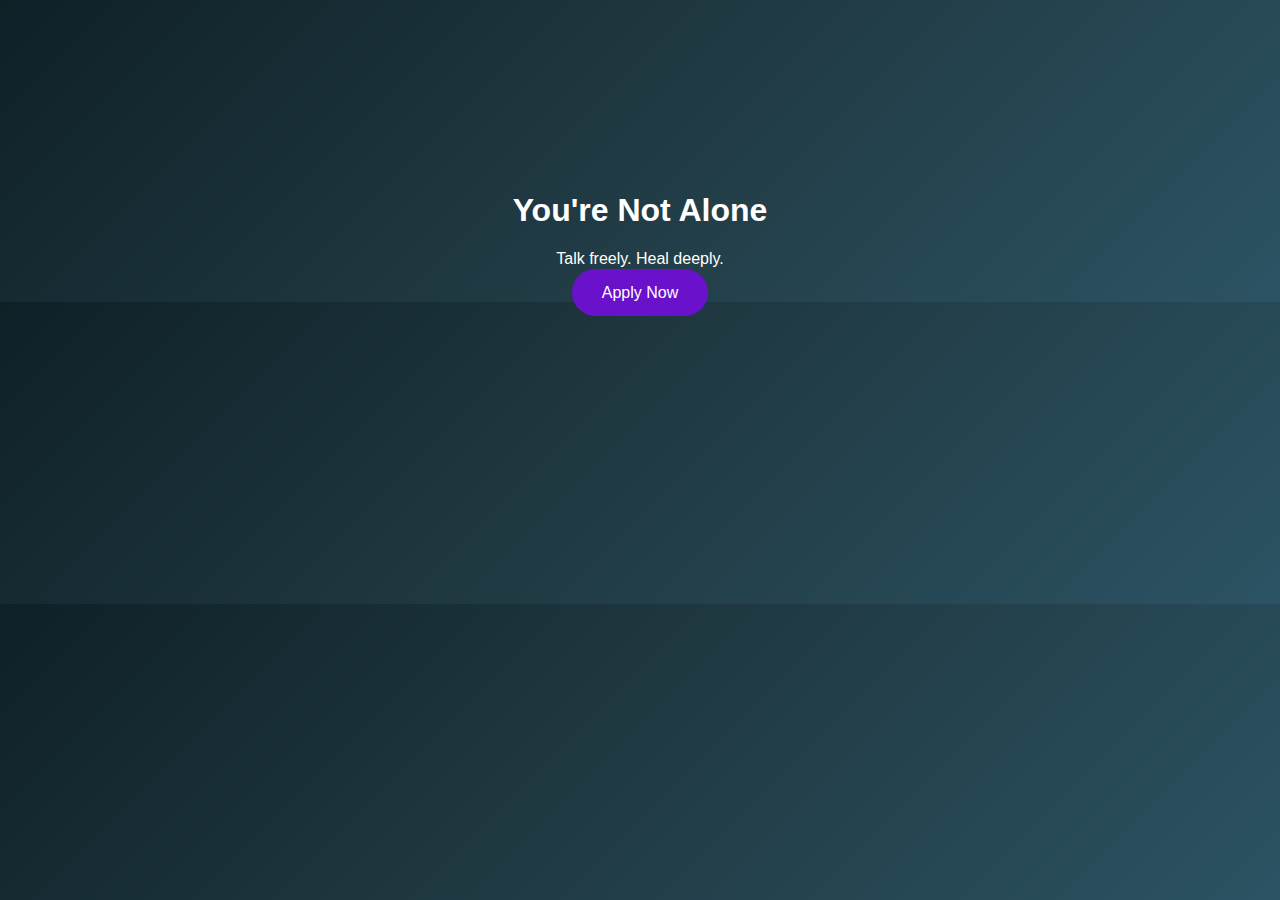
<file: index.html>
<!DOCTYPE html>
<html>
<head>
  <title>CalmTalk Myanmar</title>
  <link rel="stylesheet" href="style.css">
</head>
<body>
  <div class="hero">
    <h1>You're Not Alone</h1>
    <p>Talk freely. Heal deeply.</p>
    <a href="#" class="btn">Apply Now</a>
  </div>
</body>
</html>
</file>
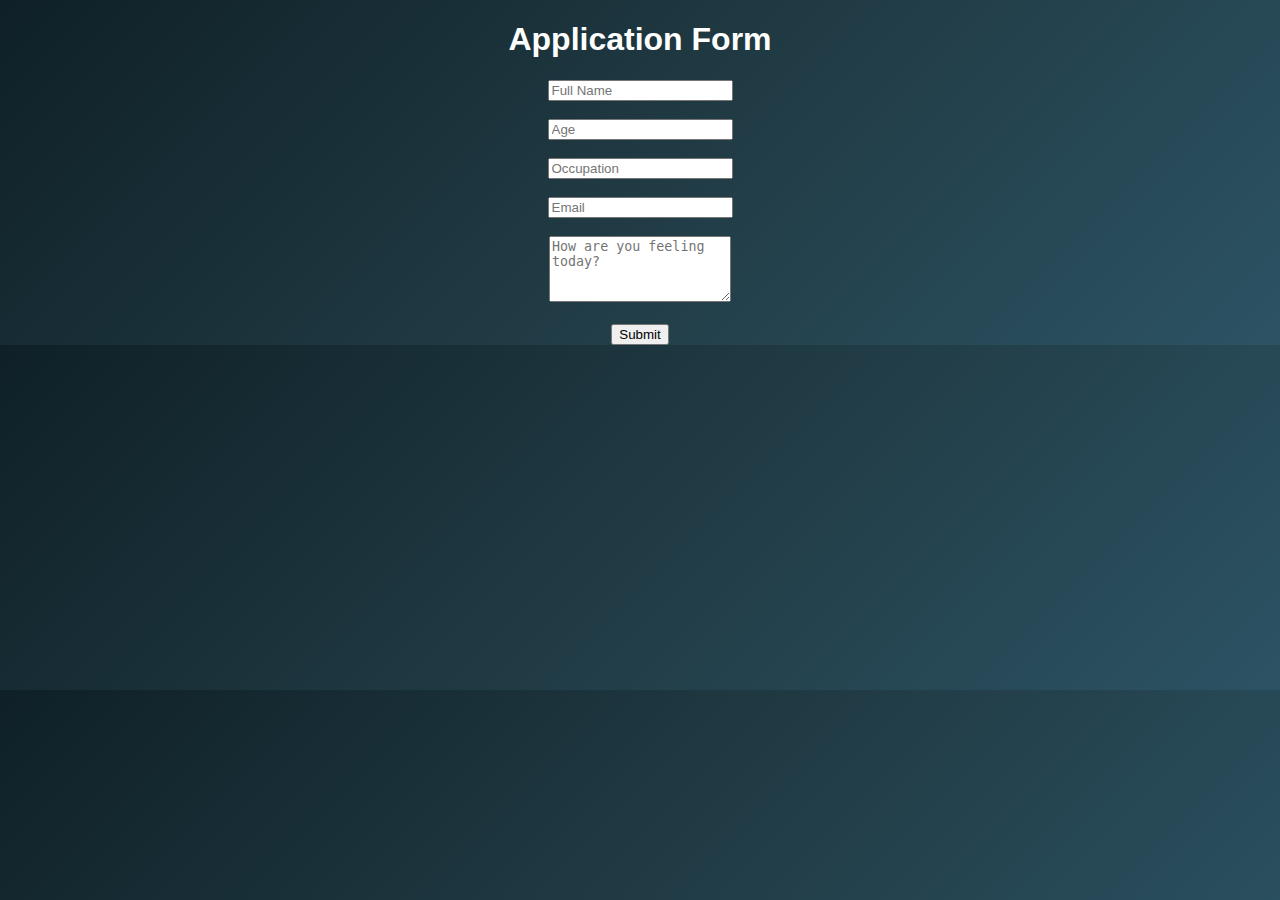
<file: apply.html>
<!DOCTYPE html>
<html>
<head>
  <title>Apply - CalmTalk</title>
  <link rel="stylesheet" href="style.css">
</head>
<body>
  <h1>Application Form</h1>
  <form>
    <input type="text" placeholder="Full Name" required><br><br>
    <input type="number" placeholder="Age" required><br><br>
    <input type="text" placeholder="Occupation"><br><br>
    <input type="email" placeholder="Email" required><br><br>
    <textarea placeholder="How are you feeling today?" rows="4"></textarea><br><br>
    <button type="submit">Submit</button>
  <form action=https://script.google.com/macros/s/AKfycbwQ0pxxUZQJ0O571hue3Wy2NmAMegIW7pHbyHLEIyazUxlO1jMui_-4dEExkI_k00EF/exec
</body>
</html>
</file>
<file: style.css>
body {
  margin:0;
  font-family: Arial;
  background: linear-gradient(135deg,#0f2027,#203a43,#2c5364);
  color:white;
  text-align:center;
}

.hero {
  margin-top:15%;
}

.btn {
  padding:15px 30px;
  background:#6a11cb;
  color:white;
  text-decoration:none;
  border-radius:30px;
}
</file>
